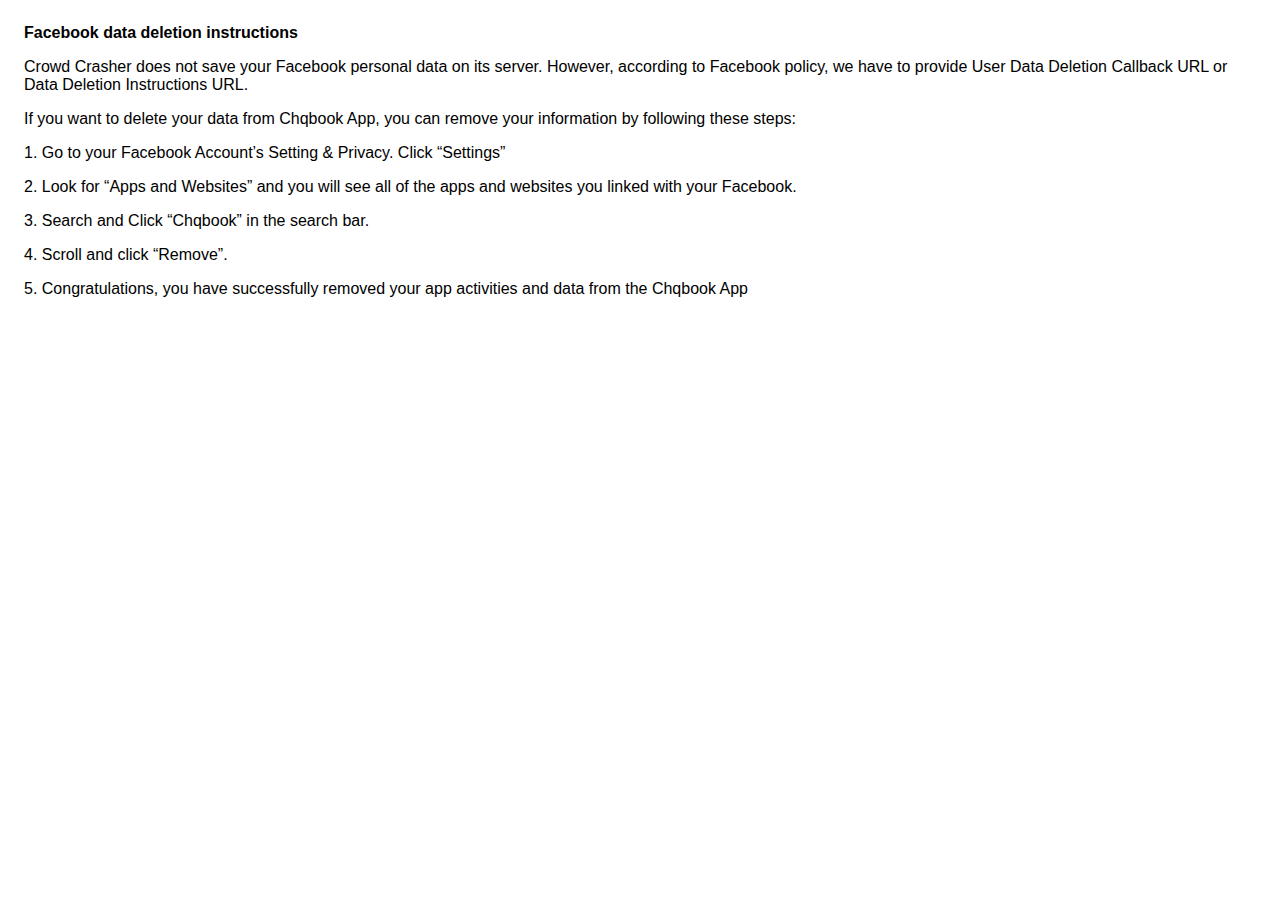
<file: docs/cc-facebook_data_deletion_instructions.html>
<!DOCTYPE html>
<html>
   <head>
      <meta charset='utf-8'>
      <meta name='viewport' content='width=device-width'>
      <title>Facebook data deletion instructions</title>
      <style> body { font-family: 'Helvetica Neue', Helvetica, Arial, sans-serif; padding:1em; } </style>
   </head>
   <body>
      <strong>Facebook data deletion instructions</strong> 
      <p>
         Crowd Crasher does not save your Facebook personal data on its server.
         However, according to Facebook policy, we have to provide User Data Deletion Callback URL or Data Deletion Instructions URL.
      </p>
      <p>
         If you want to delete your data from Chqbook App, you can remove your information by following these steps:
      </p>
      <p>
         1. Go to your Facebook Account’s Setting & Privacy. Click “Settings”
      </p>
      <p>
         2. Look for “Apps and Websites” and you will see all of the apps and websites you linked with your Facebook.
      </p>
      </p> 
      <p>
         3. Search and Click “Chqbook” in the search bar.
      </p>
      <p>
         4. Scroll and click “Remove”.
      </p>
      </p> 
      <p>
         5. Congratulations, you have successfully removed your app activities and data from the Chqbook App
      </p>
   </body>
</html>
</file>
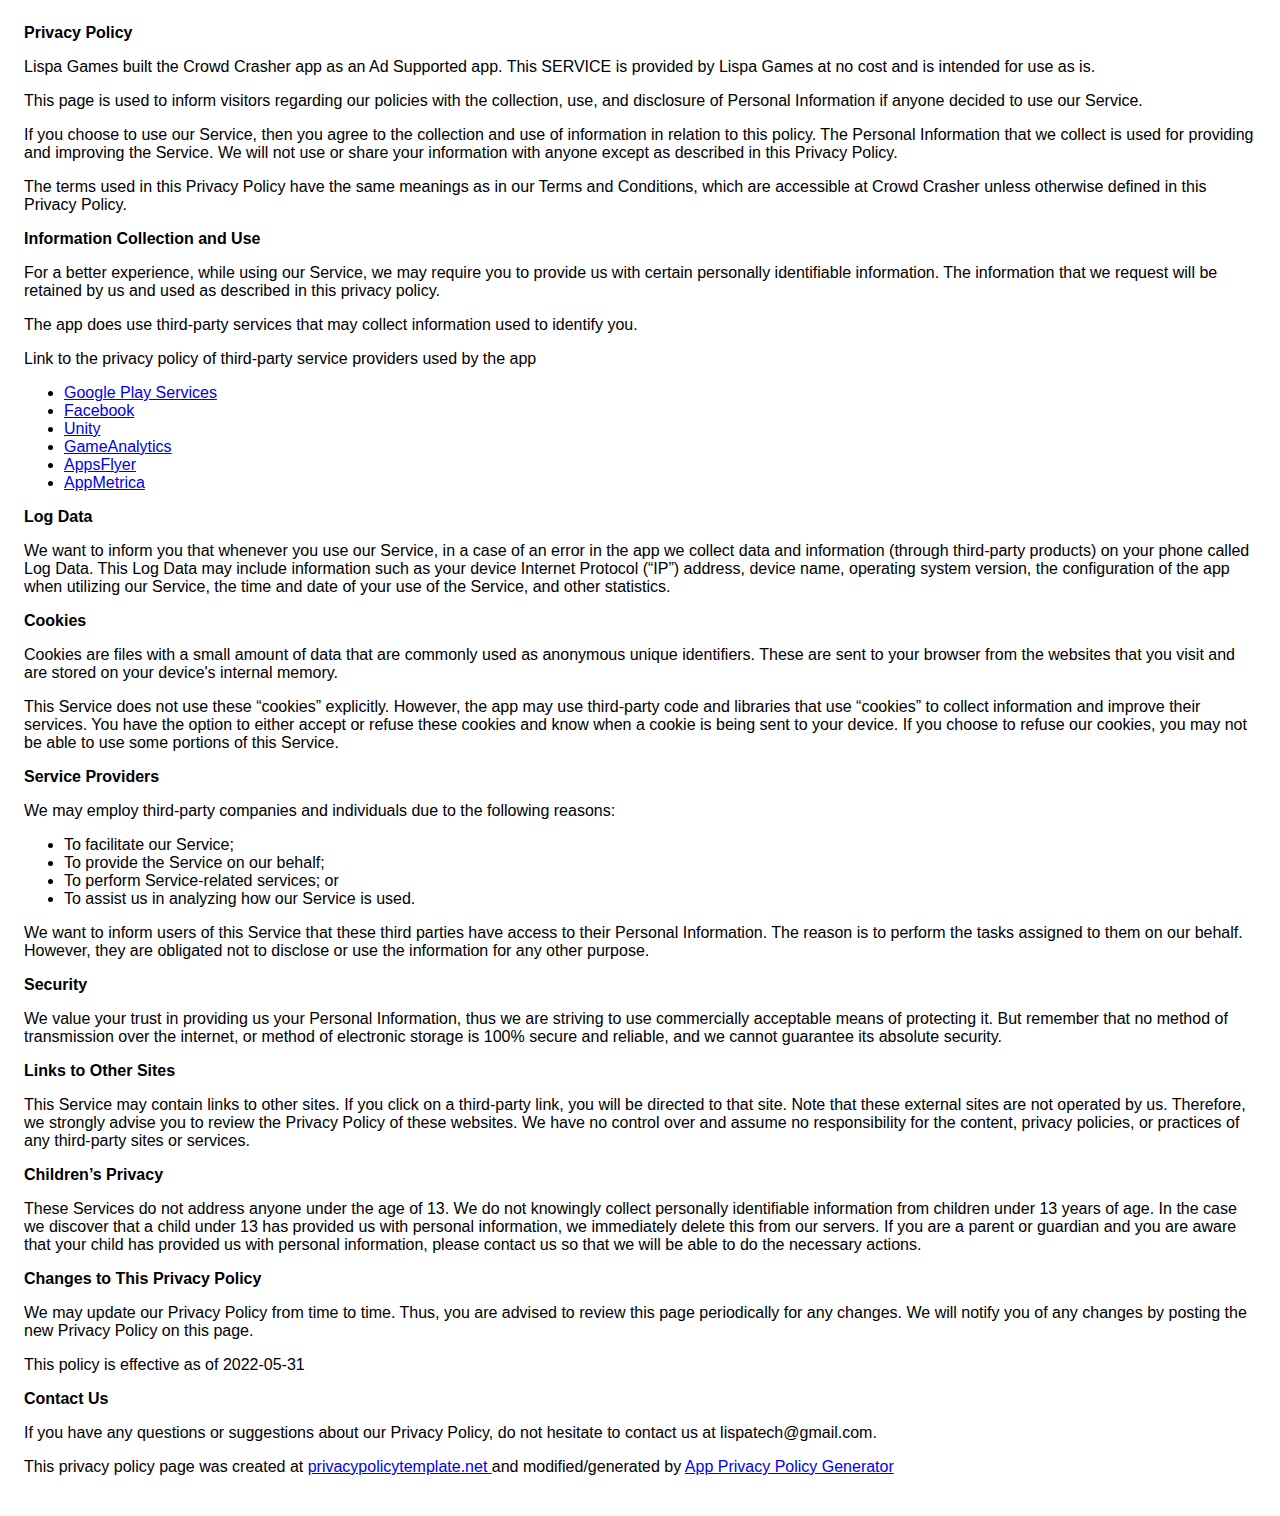
<file: docs/cc-privacy_policy.html>
<!DOCTYPE html>
    <html>
    <head>
      <meta charset='utf-8'>
      <meta name='viewport' content='width=device-width'>
      <title>Privacy Policy</title>
      <style> body { font-family: 'Helvetica Neue', Helvetica, Arial, sans-serif; padding:1em; } </style>
    </head>
    <body>
    <strong>Privacy Policy</strong> <p>
                  Lispa Games built the Crowd Crasher app as
                  an Ad Supported app. This SERVICE is provided by
                  Lispa Games at no cost and is intended for use as
                  is.
                </p> <p>
                  This page is used to inform visitors regarding our
                  policies with the collection, use, and disclosure of Personal
                  Information if anyone decided to use our Service.
                </p> <p>
                  If you choose to use our Service, then you agree to
                  the collection and use of information in relation to this
                  policy. The Personal Information that we collect is
                  used for providing and improving the Service. We will not use or share your information with
                  anyone except as described in this Privacy Policy.
                </p> <p>
                  The terms used in this Privacy Policy have the same meanings
                  as in our Terms and Conditions, which are accessible at
                  Crowd Crasher unless otherwise defined in this Privacy Policy.
                </p> <p><strong>Information Collection and Use</strong></p> <p>
                  For a better experience, while using our Service, we
                  may require you to provide us with certain personally
                  identifiable information. The information that
                  we request will be retained by us and used as described in this privacy policy.
                </p> <div><p>
                    The app does use third-party services that may collect
                    information used to identify you.
                  </p> <p>
                    Link to the privacy policy of third-party service providers used
                    by the app
                  </p> 
                  <ul>
                  <li>
                    <a href="https://www.google.com/policies/privacy/" target="_blank" rel="noopener noreferrer">Google Play Services</a>
                  </li><!----><!----><!----><li>
                    <a href="https://www.facebook.com/about/privacy/update/printable" target="_blank" rel="noopener noreferrer">Facebook</a>
                  </li><!----><!----><!----><!----><!----><!----><li>
                    <a href="https://unity3d.com/legal/privacy-policy" target="_blank" rel="noopener noreferrer">Unity</a>
                  </li><!----><li>
                      <a href="https://gameanalytics.com/privacy" target="_blank" rel="noopener noreferrer">GameAnalytics</a>
                    </li><!----><li>
                        <a href="https://www.appsflyer.com/legal/services-privacy-policy" target="_blank" rel="noopener noreferrer">AppsFlyer</a>
                      </li>
                    </li><!----><li>
                        <a href=" https://yandex.com/legal/confidential" target="_blank" rel="noopener noreferrer">AppMetrica</a>
                      </li>
                    <!----><!----><!----><!----><!----><!----><!----><!----><!----><!----><!----><!----><!----><!---->
                  </ul></div> 
                  <p><strong>Log Data</strong></p> <p>
                  We want to inform you that whenever you
                  use our Service, in a case of an error in the app
                  we collect data and information (through third-party
                  products) on your phone called Log Data. This Log Data may
                  include information such as your device Internet Protocol
                  (“IP”) address, device name, operating system version, the
                  configuration of the app when utilizing our Service,
                  the time and date of your use of the Service, and other
                  statistics.
                </p> <p><strong>Cookies</strong></p> <p>
                  Cookies are files with a small amount of data that are
                  commonly used as anonymous unique identifiers. These are sent
                  to your browser from the websites that you visit and are
                  stored on your device's internal memory.
                </p> <p>
                  This Service does not use these “cookies” explicitly. However,
                  the app may use third-party code and libraries that use
                  “cookies” to collect information and improve their services.
                  You have the option to either accept or refuse these cookies
                  and know when a cookie is being sent to your device. If you
                  choose to refuse our cookies, you may not be able to use some
                  portions of this Service.
                </p> <p><strong>Service Providers</strong></p> <p>
                  We may employ third-party companies and
                  individuals due to the following reasons:
                </p> <ul><li>To facilitate our Service;</li> <li>To provide the Service on our behalf;</li> <li>To perform Service-related services; or</li> <li>To assist us in analyzing how our Service is used.</li></ul> <p>
                  We want to inform users of this Service
                  that these third parties have access to their Personal
                  Information. The reason is to perform the tasks assigned to
                  them on our behalf. However, they are obligated not to
                  disclose or use the information for any other purpose.
                </p> <p><strong>Security</strong></p> <p>
                  We value your trust in providing us your
                  Personal Information, thus we are striving to use commercially
                  acceptable means of protecting it. But remember that no method
                  of transmission over the internet, or method of electronic
                  storage is 100% secure and reliable, and we cannot
                  guarantee its absolute security.
                </p> <p><strong>Links to Other Sites</strong></p> <p>
                  This Service may contain links to other sites. If you click on
                  a third-party link, you will be directed to that site. Note
                  that these external sites are not operated by us.
                  Therefore, we strongly advise you to review the
                  Privacy Policy of these websites. We have
                  no control over and assume no responsibility for the content,
                  privacy policies, or practices of any third-party sites or
                  services.
                </p> <p><strong>Children’s Privacy</strong></p> <div><p>
                    These Services do not address anyone under the age of 13.
                    We do not knowingly collect personally
                    identifiable information from children under 13 years of age. In the case
                    we discover that a child under 13 has provided
                    us with personal information, we immediately
                    delete this from our servers. If you are a parent or guardian
                    and you are aware that your child has provided us with
                    personal information, please contact us so that
                    we will be able to do the necessary actions.
                  </p></div> <!----> <p><strong>Changes to This Privacy Policy</strong></p> <p>
                  We may update our Privacy Policy from
                  time to time. Thus, you are advised to review this page
                  periodically for any changes. We will
                  notify you of any changes by posting the new Privacy Policy on
                  this page.
                </p> <p>This policy is effective as of 2022-05-31</p> <p><strong>Contact Us</strong></p> <p>
                  If you have any questions or suggestions about our
                  Privacy Policy, do not hesitate to contact us at lispatech@gmail.com.
                </p> <p>This privacy policy page was created at <a href="https://privacypolicytemplate.net" target="_blank" rel="noopener noreferrer">privacypolicytemplate.net </a>and modified/generated by <a href="https://app-privacy-policy-generator.nisrulz.com/" target="_blank" rel="noopener noreferrer">App Privacy Policy Generator</a></p>
    </body>
    </html>
</file>
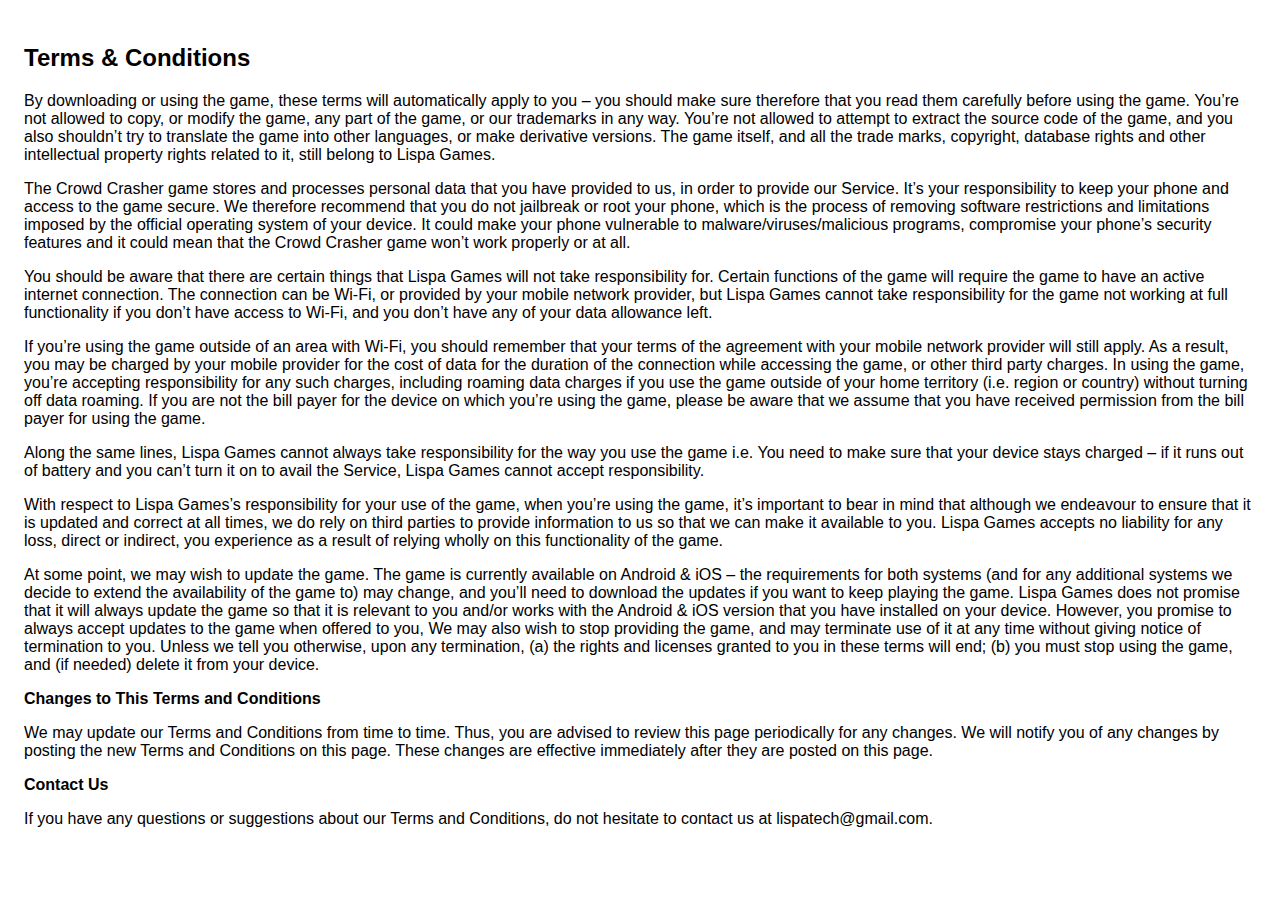
<file: docs/cc-terms_and_conditions.html>
<!DOCTYPE html>
    <html>
    <head>
      <meta charset='utf-8'>
      <meta name='viewport' content='width=device-width'>
      <title>Terms &amp; Conditions</title>
      <style> body { font-family: 'Helvetica Neue', Helvetica, Arial, sans-serif; padding:1em; } </style>
    </head>
    <body>
    <h2>Terms &amp; Conditions</h2> <p>
                    By downloading or using the game, these terms will
                    automatically apply to you – you should make sure therefore
                    that you read them carefully before using the game. You’re
                    not allowed to copy, or modify the game, any part of the game,
                    or our trademarks in any way. You’re not allowed to attempt
                    to extract the source code of the game, and you also
                    shouldn’t try to translate the game into other languages, or
                    make derivative versions. The game itself, and all the trade
                    marks, copyright, database rights and other intellectual
                    property rights related to it, still belong to
                    Lispa Games.
                  </p> <p>
                    The Crowd Crasher game stores and processes personal data
                    that you have provided to us, in order to provide
                    our Service. It’s your responsibility to keep your
                    phone and access to the game secure. We therefore recommend
                    that you do not jailbreak or root your phone, which is the
                    process of removing software restrictions and limitations
                    imposed by the official operating system of your device. It
                    could make your phone vulnerable to
                    malware/viruses/malicious programs, compromise your phone’s
                    security features and it could mean that the
                    Crowd Crasher game won’t work properly or at all.
                  </p> <p>
                    You should be aware that there are certain things that
                    Lispa Games will not take responsibility for.
                    Certain functions of the game will require the game to have an
                    active internet connection. The connection can be Wi-Fi, or
                    provided by your mobile network provider, but
                    Lispa Games cannot take responsibility for the
                    game not working at full functionality if you don’t have
                    access to Wi-Fi, and you don’t have any of your data
                    allowance left.
                  </p> <p></p> <p>
                    If you’re using the game outside of an area with Wi-Fi, you
                    should remember that your terms of the agreement with your
                    mobile network provider will still apply. As a result, you
                    may be charged by your mobile provider for the cost of data
                    for the duration of the connection while accessing the game,
                    or other third party charges. In using the game, you’re
                    accepting responsibility for any such charges, including
                    roaming data charges if you use the game outside of your home
                    territory (i.e. region or country) without turning off data
                    roaming. If you are not the bill payer for the device on
                    which you’re using the game, please be aware that we assume
                    that you have received permission from the bill payer for
                    using the game.
                  </p> <p>
                    Along the same lines, Lispa Games cannot always
                    take responsibility for the way you use the game i.e. You
                    need to make sure that your device stays charged – if it
                    runs out of battery and you can’t turn it on to avail the
                    Service, Lispa Games cannot accept
                    responsibility.
                  </p> <p>
                    With respect to Lispa Games’s responsibility for
                    your use of the game, when you’re using the game, it’s
                    important to bear in mind that although we endeavour to
                    ensure that it is updated and correct at all times, we do
                    rely on third parties to provide information to us so that
                    we can make it available to you.
                    Lispa Games accepts no liability for any loss,
                    direct or indirect, you experience as a result of relying
                    wholly on this functionality of the game.
                  </p> <p>
                    At some point, we may wish to update the game. The game is
                    currently available on Android &amp; iOS – the requirements for
                    both systems (and for any additional systems we
                    decide to extend the availability of the game to) may change,
                    and you’ll need to download the updates if you want to keep
                    playing the game. Lispa Games does not promise that
                    it will always update the game so that it is relevant to you
                    and/or works with the Android &amp; iOS version that you have
                    installed on your device. However, you promise to always
                    accept updates to the game when offered to you, We
                    may also wish to stop providing the game, and may terminate
                    use of it at any time without giving notice of termination
                    to you. Unless we tell you otherwise, upon any termination,
                    (a) the rights and licenses granted to you in these terms
                    will end; (b) you must stop using the game, and (if needed)
                    delete it from your device.
                  </p> <p><strong>Changes to This Terms and Conditions</strong></p> <p>
                    We may update our Terms and Conditions
                    from time to time. Thus, you are advised to review this page
                    periodically for any changes. We will
                    notify you of any changes by posting the new Terms and
                    Conditions on this page. These changes are effective
                    immediately after they are posted on this page.
                  </p> <p><strong>Contact Us</strong></p> <p>
                    If you have any questions or suggestions about
                    our Terms and Conditions, do not hesitate to
                    contact us at lispatech@gmail.com.
                  </p>
    </body>
    </html>
</file>
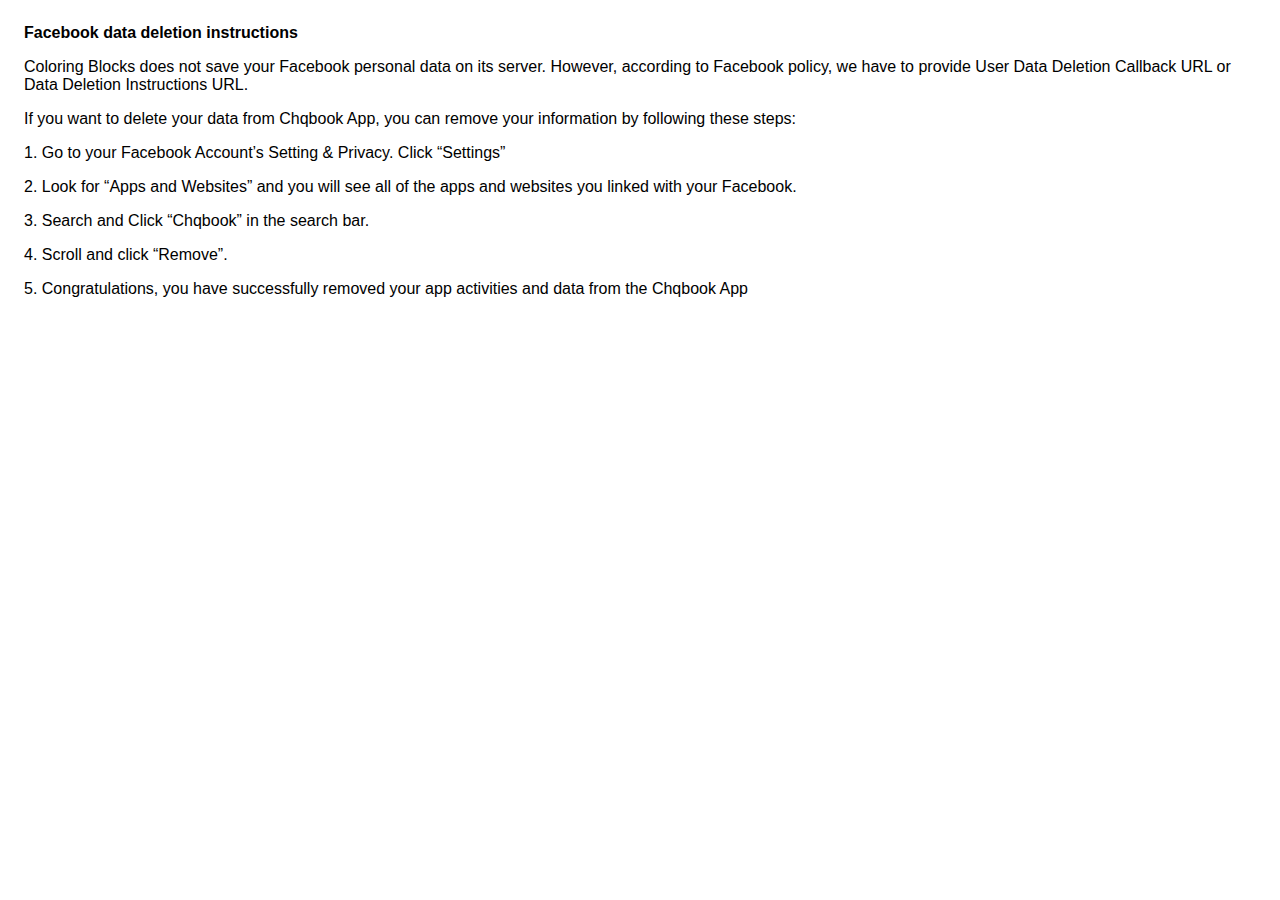
<file: docs/coloringblocks-facebook_data_deletion_instructions.html>
<!DOCTYPE html>
<html>
   <head>
      <meta charset='utf-8'>
      <meta name='viewport' content='width=device-width'>
      <title>Facebook data deletion instructions</title>
      <style> body { font-family: 'Helvetica Neue', Helvetica, Arial, sans-serif; padding:1em; } </style>
   </head>
   <body>
      <strong>Facebook data deletion instructions</strong> 
      <p>
         Coloring Blocks does not save your Facebook personal data on its server.
         However, according to Facebook policy, we have to provide User Data Deletion Callback URL or Data Deletion Instructions URL.
      </p>
      <p>
         If you want to delete your data from Chqbook App, you can remove your information by following these steps:
      </p>
      <p>
         1. Go to your Facebook Account’s Setting & Privacy. Click “Settings”
      </p>
      <p>
         2. Look for “Apps and Websites” and you will see all of the apps and websites you linked with your Facebook.
      </p>
      </p> 
      <p>
         3. Search and Click “Chqbook” in the search bar.
      </p>
      <p>
         4. Scroll and click “Remove”.
      </p>
      </p> 
      <p>
         5. Congratulations, you have successfully removed your app activities and data from the Chqbook App
      </p>
   </body>
</html>
</file>
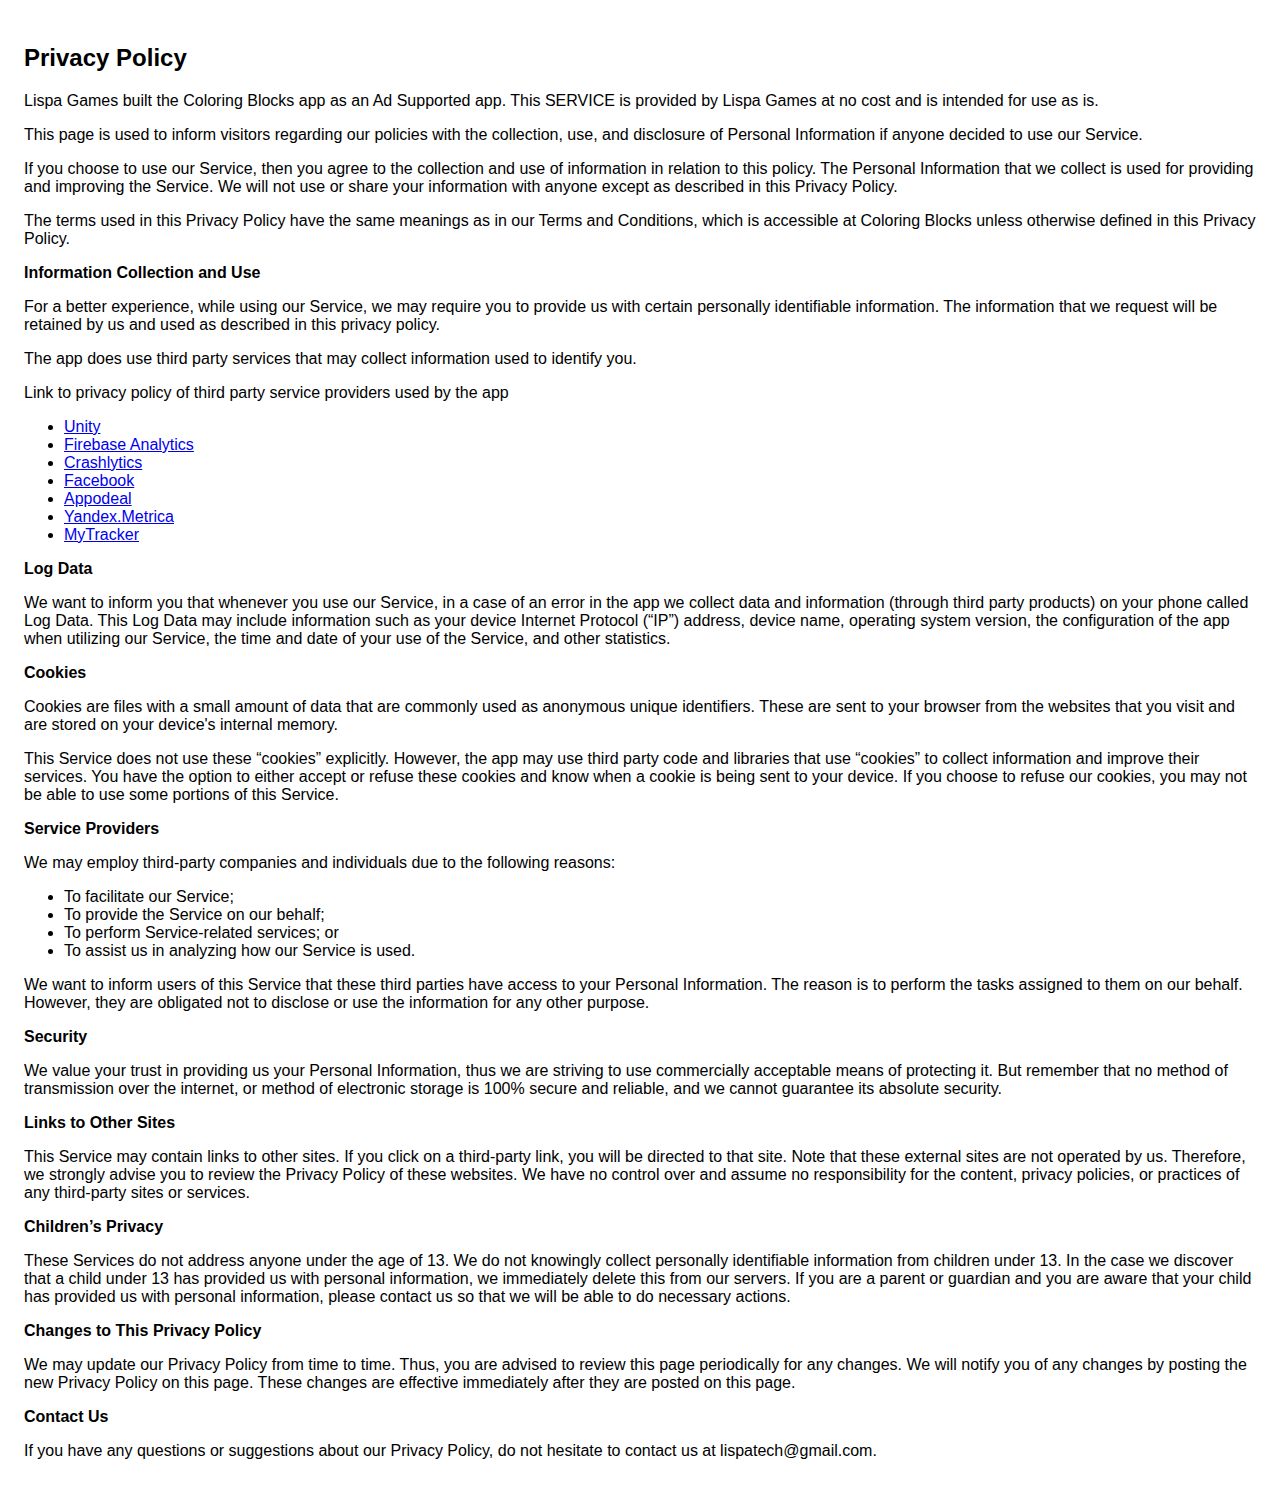
<file: docs/coloringblocks-privacy_policy.html>
<!DOCTYPE html>
<html>

<head>
    <meta charset='utf-8'>
    <meta name='viewport' content='width=device-width'>
    <title>Privacy Policy</title>
    <style>
        body {
            font-family: 'Helvetica Neue', Helvetica, Arial, sans-serif;
            padding: 1em;
        }
    </style>
</head>

<body>
    <h2>Privacy Policy</h2>
    <p>
        Lispa Games built the Coloring Blocks app as an Ad Supported app. This SERVICE is provided by Lispa Games at no cost and is intended for use as is.
    </p>
    <p>
        This page is used to inform visitors regarding our policies with the collection, use, and disclosure of Personal Information if anyone decided to use our Service.
    </p>
    <p>
        If you choose to use our Service, then you agree to the collection and use of information in relation to this policy. The Personal Information that we collect is used for providing and improving the Service. We will not use or share your information with anyone except as described in this Privacy Policy.
    </p>
    <p>
        The terms used in this Privacy Policy have the same meanings as in our Terms and Conditions, which is accessible at Coloring Blocks unless otherwise defined in this Privacy Policy.
    </p>
    <p><strong>Information Collection and Use</strong></p>
    <p>
        For a better experience, while using our Service, we may require you to provide us with certain personally identifiable information. The information that we request will be retained by us and used as described in this privacy policy.
    </p>
    <p>
        The app does use third party services that may collect information used to identify you.
    </p>
    <div>
        <p>
            Link to privacy policy of third party service providers used by the app
        </p>
        <ul>
            <!---->
            <li><a href="https://unity3d.com/legal/privacy-policy" target="_blank">Unity</a></li>
            <!---->
            <li><a href="https://firebase.google.com/policies/analytics" target="_blank">Firebase Analytics</a></li>
            <li><a href="https://firebase.google.com/terms/crashlytics" target="_blank">Crashlytics</a></li>
            <li><a href="https://www.facebook.com/about/privacy" target="_blank">Facebook</a></li>
            <!---->
            <!---->
            <!---->
            <li><a href="https://www.appodeal.com/home/privacy-policy/" target="_blank">Appodeal</a></li>
            <!---->
            <li><a href="https://metrica.yandex.com/about/info/privacy-policy" target="_blank">Yandex.Metrica</a></li>
            <li><a href="https://tracker.my.com/privacypolicy" target="_blank">MyTracker</a></li>
            <!---->
            <!---->
        </ul>
    </div>
    <p><strong>Log Data</strong></p>
    <p>
        We want to inform you that whenever you use our Service, in a case of an error in the app we collect data and information (through third party products) on your phone called Log Data. This Log Data may include information such as your device Internet Protocol (“IP”) address, device name, operating system version, the configuration of the app when utilizing our Service, the time and date of your use of the Service, and other statistics.
    </p>
    <p><strong>Cookies</strong></p>
    <p>
        Cookies are files with a small amount of data that are commonly used as anonymous unique identifiers. These are sent to your browser from the websites that you visit and are stored on your device's internal memory.
    </p>
    <p>
        This Service does not use these “cookies” explicitly. However, the app may use third party code and libraries that use “cookies” to collect information and improve their services. You have the option to either accept or refuse these cookies and know when a cookie is being sent to your device. If you choose to refuse our cookies, you may not be able to use some portions of this Service.
    </p>
    <p><strong>Service Providers</strong></p>
    <p>
        We may employ third-party companies and individuals due to the following reasons:
    </p>
    <ul>
        <li>To facilitate our Service;</li>
        <li>To provide the Service on our behalf;</li>
        <li>To perform Service-related services; or</li>
        <li>To assist us in analyzing how our Service is used.</li>
    </ul>
    <p>
        We want to inform users of this Service that these third parties have access to your Personal Information. The reason is to perform the tasks assigned to them on our behalf. However, they are obligated not to disclose or use the information for any other purpose.
    </p>
    <p><strong>Security</strong></p>
    <p>
        We value your trust in providing us your Personal Information, thus we are striving to use commercially acceptable means of protecting it. But remember that no method of transmission over the internet, or method of electronic storage is 100% secure and reliable, and we cannot guarantee its absolute security.
    </p>
    <p><strong>Links to Other Sites</strong></p>
    <p>
        This Service may contain links to other sites. If you click on a third-party link, you will be directed to that site. Note that these external sites are not operated by us. Therefore, we strongly advise you to review the Privacy Policy of these websites. We have no control over and assume no responsibility for the content, privacy policies, or practices of any third-party sites or services.
    </p>
    <p><strong>Children’s Privacy</strong></p>
    <p>
        These Services do not address anyone under the age of 13. We do not knowingly collect personally identifiable information from children under 13. In the case we discover that a child under 13 has provided us with personal information, we immediately delete this from our servers. If you are a parent or guardian and you are aware that your child has provided us with personal information, please contact us so that we will be able to do necessary actions.
    </p>
    <p><strong>Changes to This Privacy Policy</strong></p>
    <p>
        We may update our Privacy Policy from time to time. Thus, you are advised to review this page periodically for any changes. We will notify you of any changes by posting the new Privacy Policy on this page. These changes are effective immediately after they are posted on this page.
    </p>
    <p><strong>Contact Us</strong></p>
    <p>
        If you have any questions or suggestions about our Privacy Policy, do not hesitate to contact us at lispatech@gmail.com.
    </p>
</body>

</html>
</file>
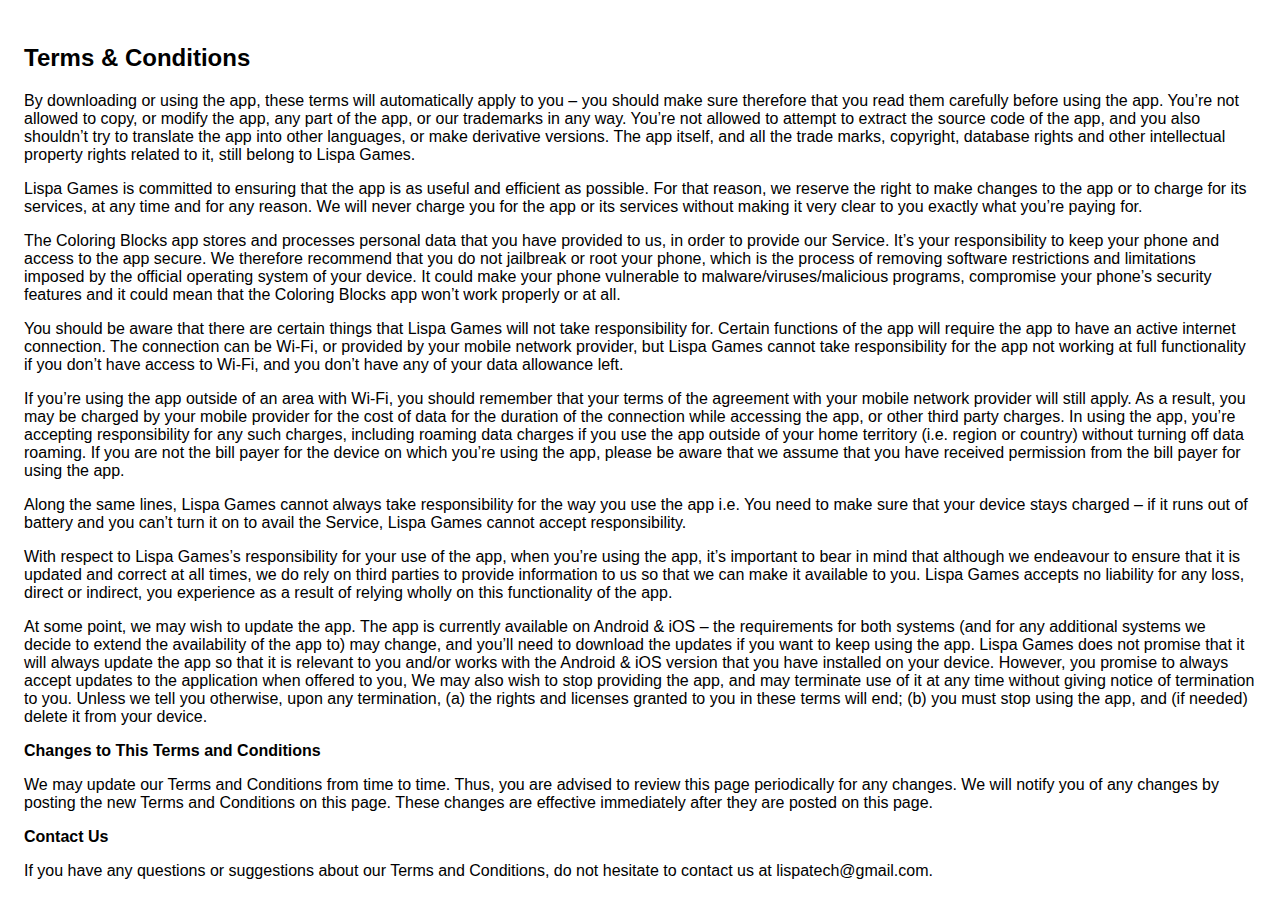
<file: docs/coloringblocks-terms_and_conditions.html>
<!DOCTYPE html>
<html>

<head>
    <meta charset='utf-8'>
    <meta name='viewport' content='width=device-width'>
    <title>Terms &amp; Conditions</title>
    <style>
        body {
            font-family: 'Helvetica Neue', Helvetica, Arial, sans-serif;
            padding: 1em;
        }
    </style>
</head>

<body>
    <h2>Terms &amp; Conditions</h2>
    <p>
        By downloading or using the app, these terms will automatically apply to you – you should make sure therefore that you read them carefully before using the app. You’re not allowed to copy, or modify the app, any part of the app, or our trademarks in any way. You’re not allowed to attempt to extract the source code of the app, and you also shouldn’t try to translate the app into other languages, or make derivative versions. The app itself, and all the trade marks, copyright, database rights and other intellectual property rights related to it, still belong to Lispa Games.
    </p>
    <p>
        Lispa Games is committed to ensuring that the app is as useful and efficient as possible. For that reason, we reserve the right to make changes to the app or to charge for its services, at any time and for any reason. We will never charge you for the app or its services without making it very clear to you exactly what you’re paying for.
    </p>
    <p>
        The Coloring Blocks app stores and processes personal data that you have provided to us, in order to provide our Service. It’s your responsibility to keep your phone and access to the app secure. We therefore recommend that you do not jailbreak or root your phone, which is the process of removing software restrictions and limitations imposed by the official operating system of your device. It could make your phone vulnerable to malware/viruses/malicious programs, compromise your phone’s security features and it could mean that the Coloring Blocks app won’t work properly or at all.
    </p>
    <p>
        You should be aware that there are certain things that Lispa Games will not take responsibility for. Certain functions of the app will require the app to have an active internet connection. The connection can be Wi-Fi, or provided by your mobile network provider, but Lispa Games cannot take responsibility for the app not working at full functionality if you don’t have access to Wi-Fi, and you don’t have any of your data allowance left.
    </p>
    <p></p>
    <p>
        If you’re using the app outside of an area with Wi-Fi, you should remember that your terms of the agreement with your mobile network provider will still apply. As a result, you may be charged by your mobile provider for the cost of data for the duration of the connection while accessing the app, or other third party charges. In using the app, you’re accepting responsibility for any such charges, including roaming data charges if you use the app outside of your home territory (i.e. region or country) without turning off data roaming. If you are not the bill payer for the device on which you’re using the app, please be aware that we assume that you have received permission from the bill payer for using the app.
    </p>
    <p>
        Along the same lines, Lispa Games cannot always take responsibility for the way you use the app i.e. You need to make sure that your device stays charged – if it runs out of battery and you can’t turn it on to avail the Service, Lispa Games cannot accept responsibility.
    </p>
    <p>
        With respect to Lispa Games’s responsibility for your use of the app, when you’re using the app, it’s important to bear in mind that although we endeavour to ensure that it is updated and correct at all times, we do rely on third parties to provide information to us so that we can make it available to you. Lispa Games accepts no liability for any loss, direct or indirect, you experience as a result of relying wholly on this functionality of the app.
    </p>
    <p>
        At some point, we may wish to update the app. The app is currently available on Android &amp; iOS – the requirements for both systems (and for any additional systems we decide to extend the availability of the app to) may change, and you’ll need to download the updates if you want to keep using the app. Lispa Games does not promise that it will always update the app so that it is relevant to you and/or works with the Android &amp; iOS version that you have installed on your device. However, you promise to always accept updates to the application when offered to you, We may also wish to stop providing the app, and may terminate use of it at any time without giving notice of termination to you. Unless we tell you otherwise, upon any termination, (a) the rights and licenses granted to you in these terms will end; (b) you must stop using the app, and (if needed) delete it from your device.
    </p>
    <p><strong>Changes to This Terms and Conditions</strong></p>
    <p>
        We may update our Terms and Conditions from time to time. Thus, you are advised to review this page periodically for any changes. We will notify you of any changes by posting the new Terms and Conditions on this page. These changes are effective immediately after they are posted on this page.
    </p>
    <p><strong>Contact Us</strong></p>
    <p>
        If you have any questions or suggestions about our Terms and Conditions, do not hesitate to contact us at lispatech@gmail.com.
    </p>
</body>

</html>
</file>
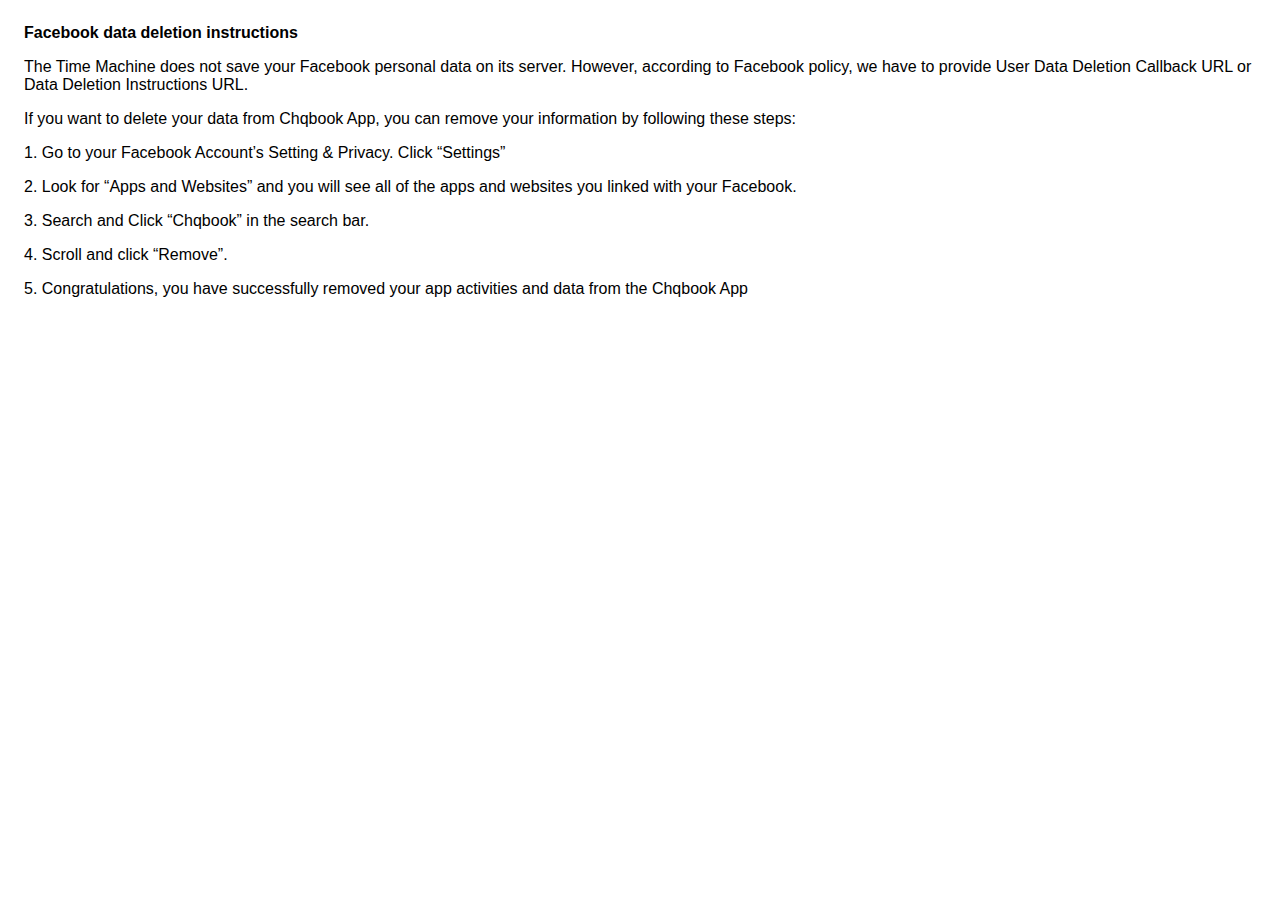
<file: docs/ttm-facebook_data_deletion_instructions.html>
<!DOCTYPE html>
<html>
   <head>
      <meta charset='utf-8'>
      <meta name='viewport' content='width=device-width'>
      <title>Facebook data deletion instructions</title>
      <style> body { font-family: 'Helvetica Neue', Helvetica, Arial, sans-serif; padding:1em; } </style>
   </head>
   <body>
      <strong>Facebook data deletion instructions</strong> 
      <p>
         The Time Machine does not save your Facebook personal data on its server.
         However, according to Facebook policy, we have to provide User Data Deletion Callback URL or Data Deletion Instructions URL.
      </p>
      <p>
         If you want to delete your data from Chqbook App, you can remove your information by following these steps:
      </p>
      <p>
         1. Go to your Facebook Account’s Setting & Privacy. Click “Settings”
      </p>
      <p>
         2. Look for “Apps and Websites” and you will see all of the apps and websites you linked with your Facebook.
      </p>
      </p> 
      <p>
         3. Search and Click “Chqbook” in the search bar.
      </p>
      <p>
         4. Scroll and click “Remove”.
      </p>
      </p> 
      <p>
         5. Congratulations, you have successfully removed your app activities and data from the Chqbook App
      </p>
   </body>
</html>
</file>
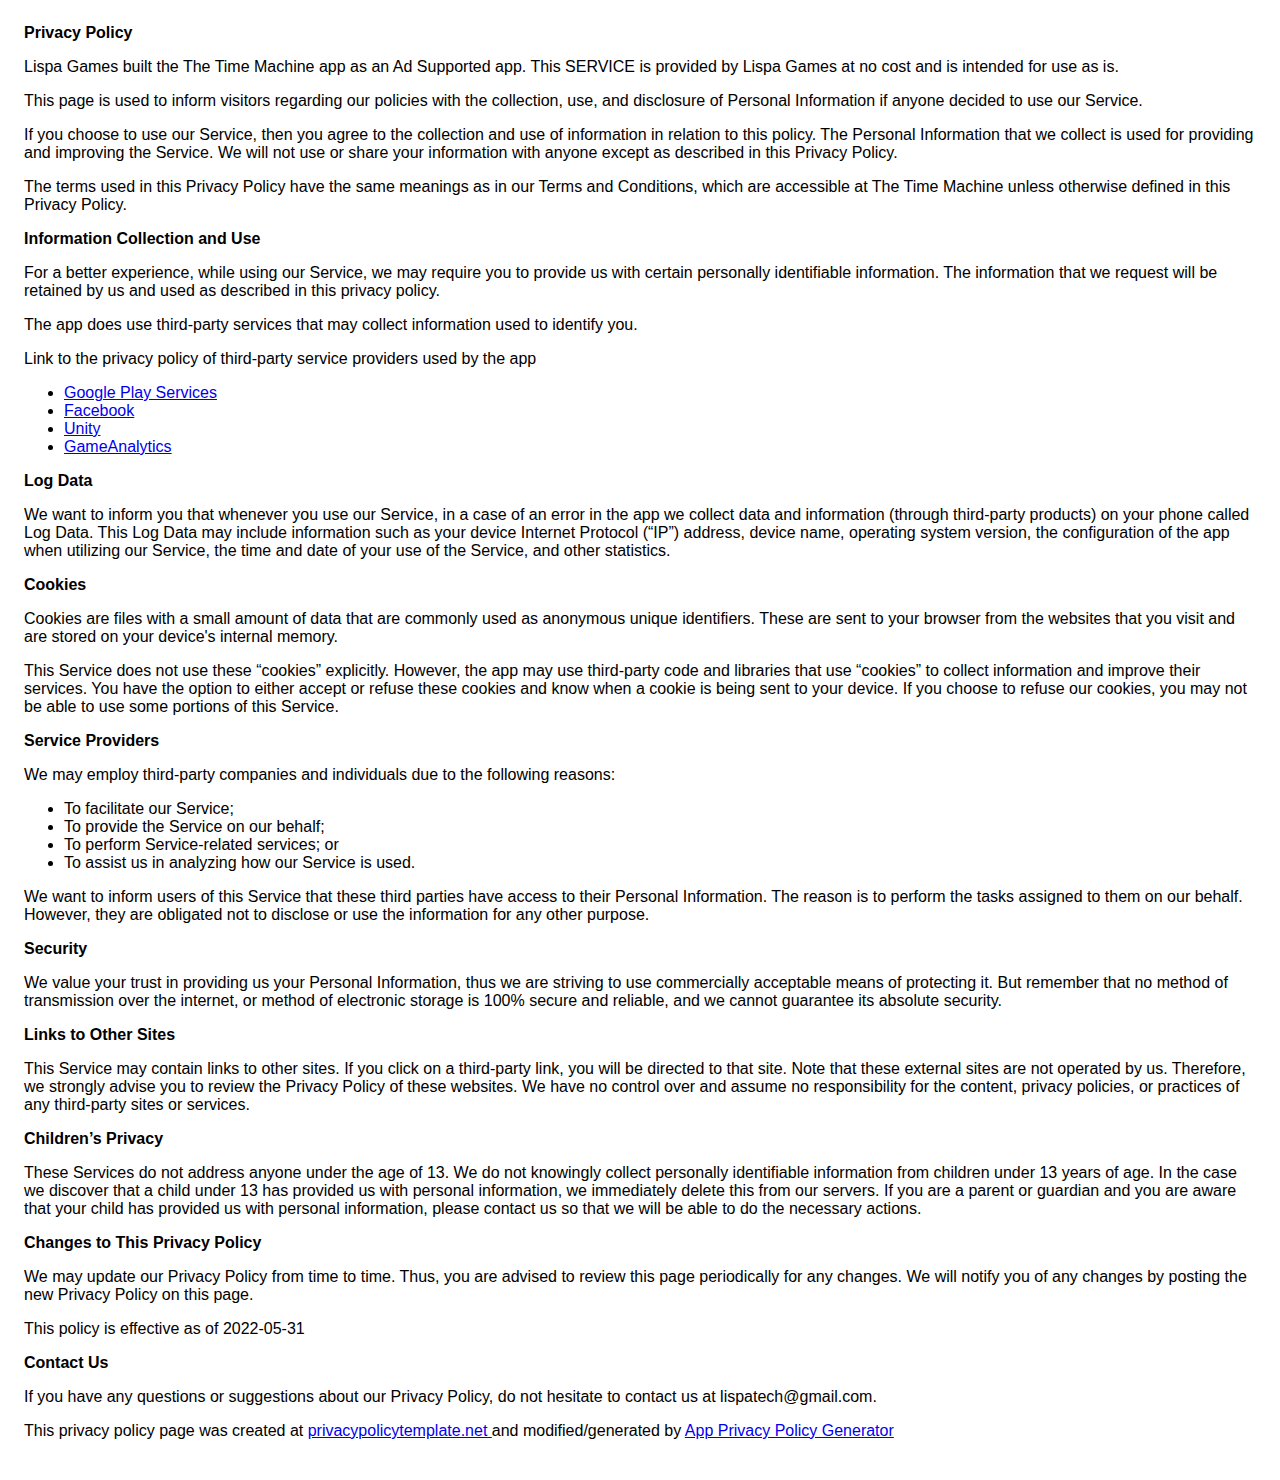
<file: docs/ttm-privacy_policy.html>
<!DOCTYPE html>
    <html>
    <head>
      <meta charset='utf-8'>
      <meta name='viewport' content='width=device-width'>
      <title>Privacy Policy</title>
      <style> body { font-family: 'Helvetica Neue', Helvetica, Arial, sans-serif; padding:1em; } </style>
    </head>
    <body>
    <strong>Privacy Policy</strong> <p>
                  Lispa Games built the The Time Machine app as
                  an Ad Supported app. This SERVICE is provided by
                  Lispa Games at no cost and is intended for use as
                  is.
                </p> <p>
                  This page is used to inform visitors regarding our
                  policies with the collection, use, and disclosure of Personal
                  Information if anyone decided to use our Service.
                </p> <p>
                  If you choose to use our Service, then you agree to
                  the collection and use of information in relation to this
                  policy. The Personal Information that we collect is
                  used for providing and improving the Service. We will not use or share your information with
                  anyone except as described in this Privacy Policy.
                </p> <p>
                  The terms used in this Privacy Policy have the same meanings
                  as in our Terms and Conditions, which are accessible at
                  The Time Machine unless otherwise defined in this Privacy Policy.
                </p> <p><strong>Information Collection and Use</strong></p> <p>
                  For a better experience, while using our Service, we
                  may require you to provide us with certain personally
                  identifiable information. The information that
                  we request will be retained by us and used as described in this privacy policy.
                </p> <div><p>
                    The app does use third-party services that may collect
                    information used to identify you.
                  </p> <p>
                    Link to the privacy policy of third-party service providers used
                    by the app
                  </p> <ul><li><a href="https://www.google.com/policies/privacy/" target="_blank" rel="noopener noreferrer">Google Play Services</a></li><!----><!----><!----><li><a href="https://www.facebook.com/about/privacy/update/printable" target="_blank" rel="noopener noreferrer">Facebook</a></li><!----><!----><!----><!----><!----><!----><li><a href="https://unity3d.com/legal/privacy-policy" target="_blank" rel="noopener noreferrer">Unity</a></li><!----><li><a href="https://gameanalytics.com/privacy" target="_blank" rel="noopener noreferrer">GameAnalytics</a></li><!----><!----><!----><!----><!----><!----><!----><!----><!----><!----><!----><!----><!----><!----></ul></div> <p><strong>Log Data</strong></p> <p>
                  We want to inform you that whenever you
                  use our Service, in a case of an error in the app
                  we collect data and information (through third-party
                  products) on your phone called Log Data. This Log Data may
                  include information such as your device Internet Protocol
                  (“IP”) address, device name, operating system version, the
                  configuration of the app when utilizing our Service,
                  the time and date of your use of the Service, and other
                  statistics.
                </p> <p><strong>Cookies</strong></p> <p>
                  Cookies are files with a small amount of data that are
                  commonly used as anonymous unique identifiers. These are sent
                  to your browser from the websites that you visit and are
                  stored on your device's internal memory.
                </p> <p>
                  This Service does not use these “cookies” explicitly. However,
                  the app may use third-party code and libraries that use
                  “cookies” to collect information and improve their services.
                  You have the option to either accept or refuse these cookies
                  and know when a cookie is being sent to your device. If you
                  choose to refuse our cookies, you may not be able to use some
                  portions of this Service.
                </p> <p><strong>Service Providers</strong></p> <p>
                  We may employ third-party companies and
                  individuals due to the following reasons:
                </p> <ul><li>To facilitate our Service;</li> <li>To provide the Service on our behalf;</li> <li>To perform Service-related services; or</li> <li>To assist us in analyzing how our Service is used.</li></ul> <p>
                  We want to inform users of this Service
                  that these third parties have access to their Personal
                  Information. The reason is to perform the tasks assigned to
                  them on our behalf. However, they are obligated not to
                  disclose or use the information for any other purpose.
                </p> <p><strong>Security</strong></p> <p>
                  We value your trust in providing us your
                  Personal Information, thus we are striving to use commercially
                  acceptable means of protecting it. But remember that no method
                  of transmission over the internet, or method of electronic
                  storage is 100% secure and reliable, and we cannot
                  guarantee its absolute security.
                </p> <p><strong>Links to Other Sites</strong></p> <p>
                  This Service may contain links to other sites. If you click on
                  a third-party link, you will be directed to that site. Note
                  that these external sites are not operated by us.
                  Therefore, we strongly advise you to review the
                  Privacy Policy of these websites. We have
                  no control over and assume no responsibility for the content,
                  privacy policies, or practices of any third-party sites or
                  services.
                </p> <p><strong>Children’s Privacy</strong></p> <div><p>
                    These Services do not address anyone under the age of 13.
                    We do not knowingly collect personally
                    identifiable information from children under 13 years of age. In the case
                    we discover that a child under 13 has provided
                    us with personal information, we immediately
                    delete this from our servers. If you are a parent or guardian
                    and you are aware that your child has provided us with
                    personal information, please contact us so that
                    we will be able to do the necessary actions.
                  </p></div> <!----> <p><strong>Changes to This Privacy Policy</strong></p> <p>
                  We may update our Privacy Policy from
                  time to time. Thus, you are advised to review this page
                  periodically for any changes. We will
                  notify you of any changes by posting the new Privacy Policy on
                  this page.
                </p> <p>This policy is effective as of 2022-05-31</p> <p><strong>Contact Us</strong></p> <p>
                  If you have any questions or suggestions about our
                  Privacy Policy, do not hesitate to contact us at lispatech@gmail.com.
                </p> <p>This privacy policy page was created at <a href="https://privacypolicytemplate.net" target="_blank" rel="noopener noreferrer">privacypolicytemplate.net </a>and modified/generated by <a href="https://app-privacy-policy-generator.nisrulz.com/" target="_blank" rel="noopener noreferrer">App Privacy Policy Generator</a></p>
    </body>
    </html>
</file>
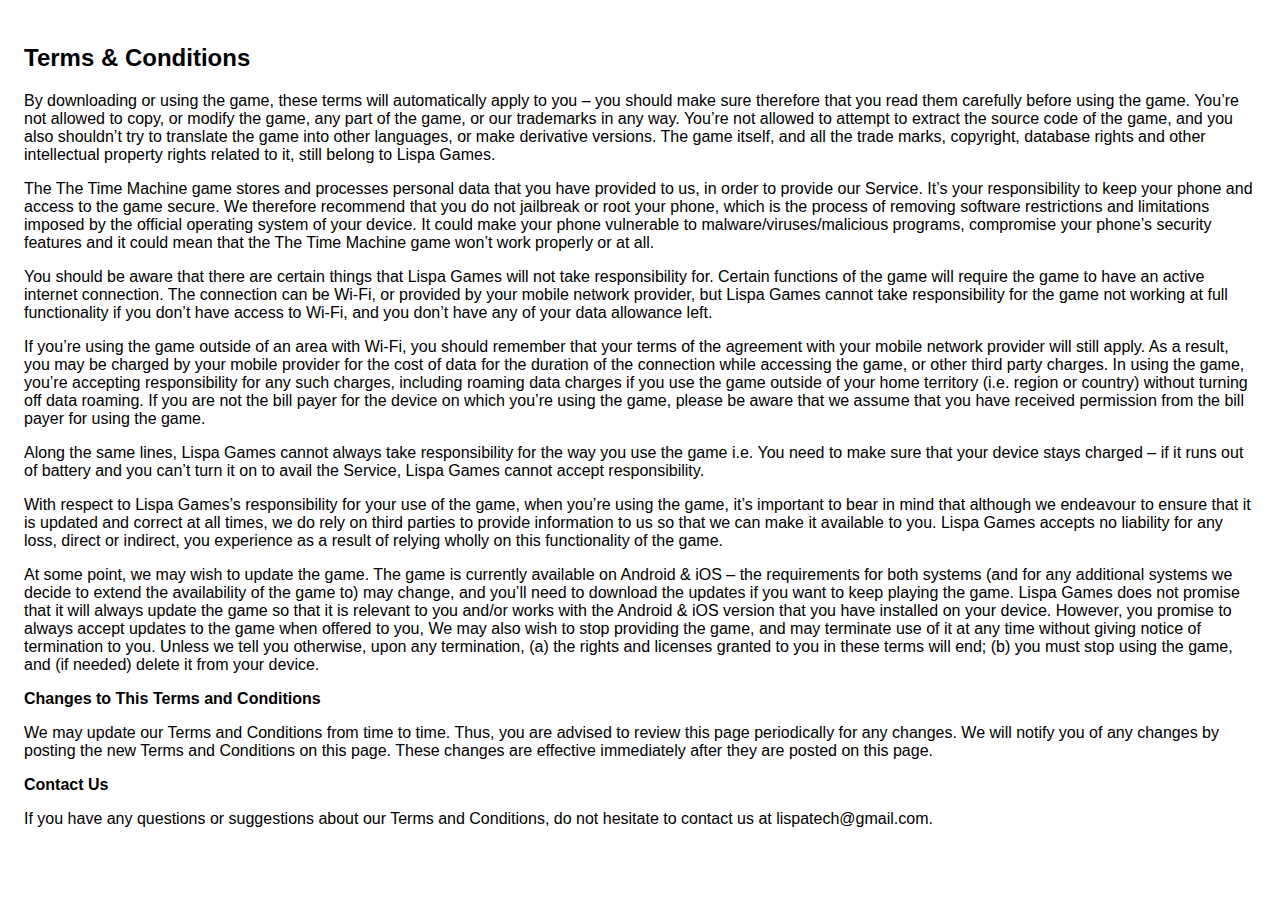
<file: docs/ttm-terms_and_conditions.html>
<!DOCTYPE html>
    <html>
    <head>
      <meta charset='utf-8'>
      <meta name='viewport' content='width=device-width'>
      <title>Terms &amp; Conditions</title>
      <style> body { font-family: 'Helvetica Neue', Helvetica, Arial, sans-serif; padding:1em; } </style>
    </head>
    <body>
    <h2>Terms &amp; Conditions</h2> <p>
                    By downloading or using the game, these terms will
                    automatically apply to you – you should make sure therefore
                    that you read them carefully before using the game. You’re
                    not allowed to copy, or modify the game, any part of the game,
                    or our trademarks in any way. You’re not allowed to attempt
                    to extract the source code of the game, and you also
                    shouldn’t try to translate the game into other languages, or
                    make derivative versions. The game itself, and all the trade
                    marks, copyright, database rights and other intellectual
                    property rights related to it, still belong to
                    Lispa Games.
                  </p> <p>
                    The The Time Machine game stores and processes personal data
                    that you have provided to us, in order to provide
                    our Service. It’s your responsibility to keep your
                    phone and access to the game secure. We therefore recommend
                    that you do not jailbreak or root your phone, which is the
                    process of removing software restrictions and limitations
                    imposed by the official operating system of your device. It
                    could make your phone vulnerable to
                    malware/viruses/malicious programs, compromise your phone’s
                    security features and it could mean that the
                    The Time Machine game won’t work properly or at all.
                  </p> <p>
                    You should be aware that there are certain things that
                    Lispa Games will not take responsibility for.
                    Certain functions of the game will require the game to have an
                    active internet connection. The connection can be Wi-Fi, or
                    provided by your mobile network provider, but
                    Lispa Games cannot take responsibility for the
                    game not working at full functionality if you don’t have
                    access to Wi-Fi, and you don’t have any of your data
                    allowance left.
                  </p> <p></p> <p>
                    If you’re using the game outside of an area with Wi-Fi, you
                    should remember that your terms of the agreement with your
                    mobile network provider will still apply. As a result, you
                    may be charged by your mobile provider for the cost of data
                    for the duration of the connection while accessing the game,
                    or other third party charges. In using the game, you’re
                    accepting responsibility for any such charges, including
                    roaming data charges if you use the game outside of your home
                    territory (i.e. region or country) without turning off data
                    roaming. If you are not the bill payer for the device on
                    which you’re using the game, please be aware that we assume
                    that you have received permission from the bill payer for
                    using the game.
                  </p> <p>
                    Along the same lines, Lispa Games cannot always
                    take responsibility for the way you use the game i.e. You
                    need to make sure that your device stays charged – if it
                    runs out of battery and you can’t turn it on to avail the
                    Service, Lispa Games cannot accept
                    responsibility.
                  </p> <p>
                    With respect to Lispa Games’s responsibility for
                    your use of the game, when you’re using the game, it’s
                    important to bear in mind that although we endeavour to
                    ensure that it is updated and correct at all times, we do
                    rely on third parties to provide information to us so that
                    we can make it available to you.
                    Lispa Games accepts no liability for any loss,
                    direct or indirect, you experience as a result of relying
                    wholly on this functionality of the game.
                  </p> <p>
                    At some point, we may wish to update the game. The game is
                    currently available on Android &amp; iOS – the requirements for
                    both systems (and for any additional systems we
                    decide to extend the availability of the game to) may change,
                    and you’ll need to download the updates if you want to keep
                    playing the game. Lispa Games does not promise that
                    it will always update the game so that it is relevant to you
                    and/or works with the Android &amp; iOS version that you have
                    installed on your device. However, you promise to always
                    accept updates to the game when offered to you, We
                    may also wish to stop providing the game, and may terminate
                    use of it at any time without giving notice of termination
                    to you. Unless we tell you otherwise, upon any termination,
                    (a) the rights and licenses granted to you in these terms
                    will end; (b) you must stop using the game, and (if needed)
                    delete it from your device.
                  </p> <p><strong>Changes to This Terms and Conditions</strong></p> <p>
                    We may update our Terms and Conditions
                    from time to time. Thus, you are advised to review this page
                    periodically for any changes. We will
                    notify you of any changes by posting the new Terms and
                    Conditions on this page. These changes are effective
                    immediately after they are posted on this page.
                  </p> <p><strong>Contact Us</strong></p> <p>
                    If you have any questions or suggestions about
                    our Terms and Conditions, do not hesitate to
                    contact us at lispatech@gmail.com.
                  </p>
    </body>
    </html>
</file>
